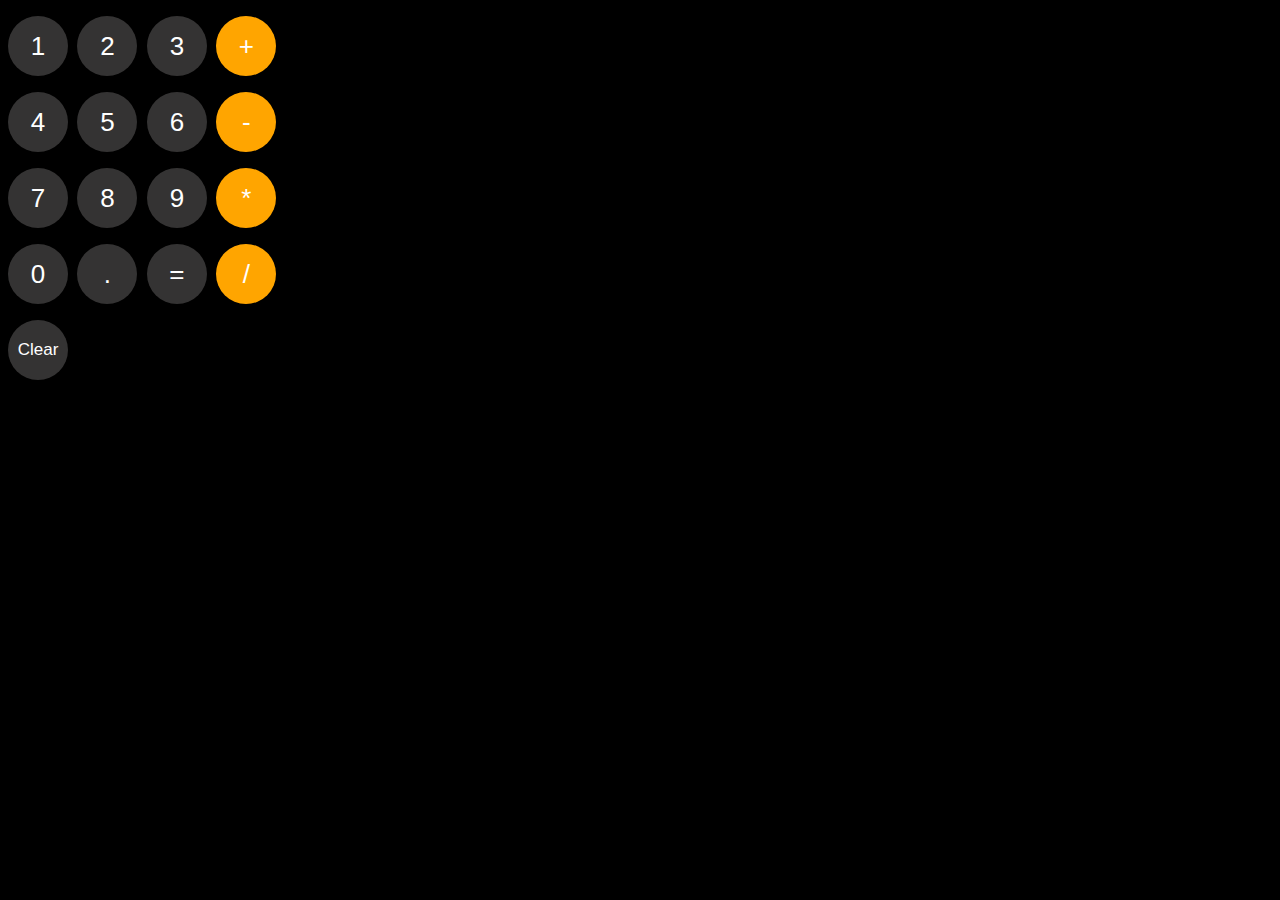
<file: index.html>
<!DOCTYPE html>
<html lang="en">
  <head>
    <meta charset="UTF-8">
    <meta name="viewport" content="width=device-width, initial-scale=1.0">
    <title>CALCULATOR</title>
    <link rel="stylesheet" href="style.css">
  </head>
  <body>
    <p class="js-display display-css"></p>
    <p>
      <button class="number-button" onclick="
        updateCalculation('1');
      ">1</button>

      <button class="number-button" onclick="
        updateCalculation('2');
      ">2</button>

      <button class="number-button" onclick="
        updateCalculation('3');
      ">3</button>

      <button class="math-button" onclick="
        updateCalculation(' + ');
      ">+</button>
    </p>

    <p>
      <button class="number-button" onclick="
        updateCalculation('4');
      ">4</button>

      <button class="number-button" onclick="
        updateCalculation('5');
      ">5</button>

      <button class="number-button" onclick="
        updateCalculation('6');
      ">6</button>

      <button class="math-button" onclick="
        updateCalculation(' - ');
      ">-</button>
    </p>

    <p>
      <button class="number-button" onclick="
        updateCalculation('7');
      ">7</button>

      <button class="number-button" onclick="
        updateCalculation('8');
      ">8</button>

      <button class="number-button" onclick="
        updateCalculation('9');
      ">9</button>

      <button class="math-button" onclick="
        updateCalculation(' * ');
      ">*</button>
    </p>
    
    <p>
      <button class="number-button" onclick="
        updateCalculation('0');
      ">0</button>
      
      <button class="number-button" onclick="
        updateCalculation('.');
      ">.</button>

      <button class="number-button" onclick="
        calculation= eval(calculation);;
        document.querySelector('.js-display')
          .innerHTML = calculation;
        localStorage.setItem('calculation', calculation);
      ">=</button>

      <button class="math-button" onclick="
        updateCalculation(' / ');
      ">/</button>
    </p>

    <button class="clear-button" onclick="
      calculation = 0;
      document.querySelector('.js-display')
        .innerHTML = '';
      localStorage.removeItem('calculation');
    ">Clear</button>
    
    <script src="script.js"></script>
  </body>
</html>
</file>
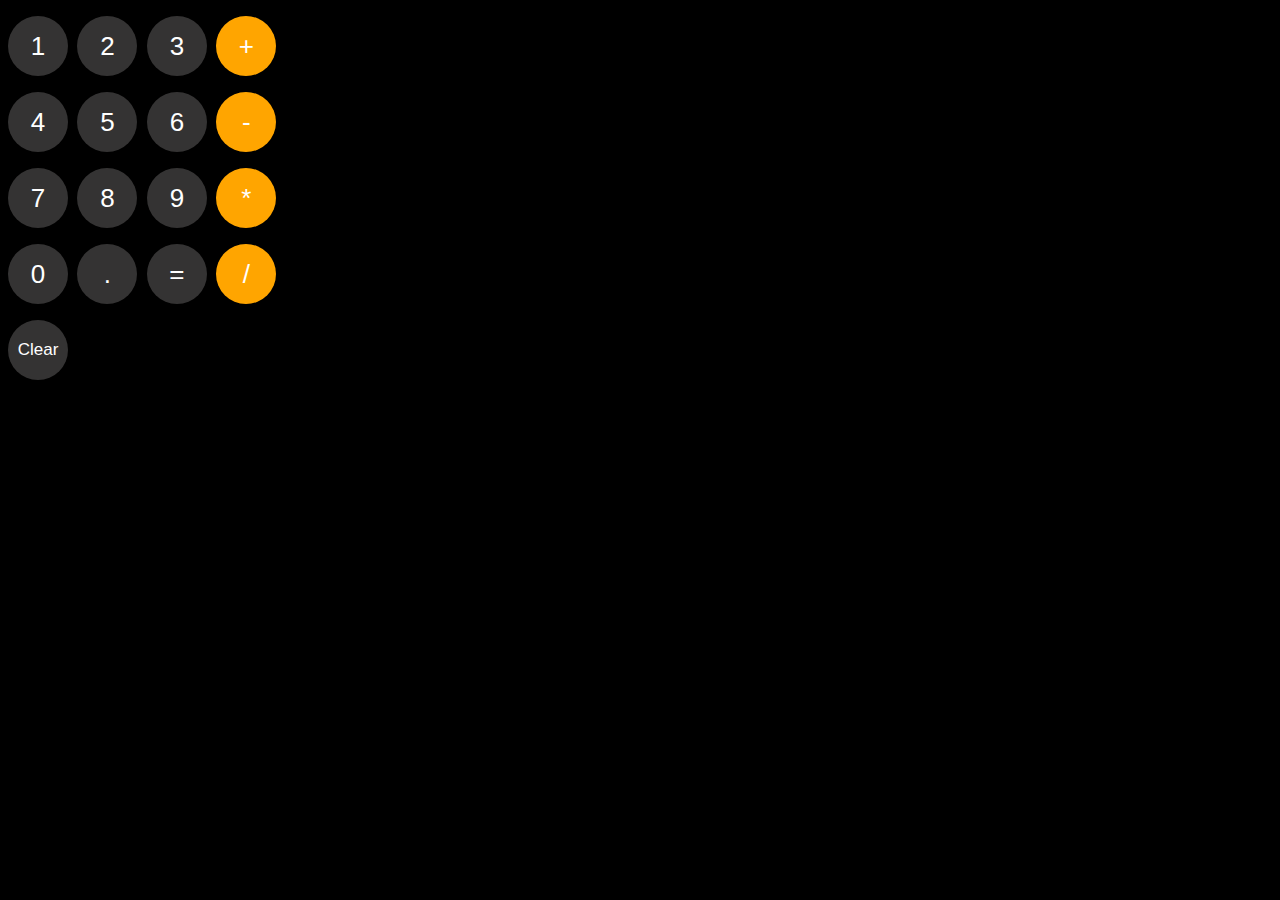
<file: 10-final-design-calculator.html>
<!DOCTYPE html>
<html lang="en">
  <head>
    <meta charset="UTF-8">
    <meta name="viewport" content="width=device-width, initial-scale=1.0">
    <title>CALCULATOR</title>
    <link rel="stylesheet" href="style.css">
  </head>
  <body>
    <p class="js-display display-css"></p>
    <p>
      <button class="number-button" onclick="
        updateCalculation('1');
      ">1</button>

      <button class="number-button" onclick="
        updateCalculation('2');
      ">2</button>

      <button class="number-button" onclick="
        updateCalculation('3');
      ">3</button>

      <button class="math-button" onclick="
        updateCalculation(' + ');
      ">+</button>
    </p>

    <p>
      <button class="number-button" onclick="
        updateCalculation('4');
      ">4</button>

      <button class="number-button" onclick="
        updateCalculation('5');
      ">5</button>

      <button class="number-button" onclick="
        updateCalculation('6');
      ">6</button>

      <button class="math-button" onclick="
        updateCalculation(' - ');
      ">-</button>
    </p>

    <p>
      <button class="number-button" onclick="
        updateCalculation('7');
      ">7</button>

      <button class="number-button" onclick="
        updateCalculation('8');
      ">8</button>

      <button class="number-button" onclick="
        updateCalculation('9');
      ">9</button>

      <button class="math-button" onclick="
        updateCalculation(' * ');
      ">*</button>
    </p>
    
    <p>
      <button class="number-button" onclick="
        updateCalculation('0');
      ">0</button>
      
      <button class="number-button" onclick="
        updateCalculation('.');
      ">.</button>

      <button class="number-button" onclick="
        calculation= eval(calculation);;
        document.querySelector('.js-display')
          .innerHTML = calculation;
        localStorage.setItem('calculation', calculation);
      ">=</button>

      <button class="math-button" onclick="
        updateCalculation(' / ');
      ">/</button>
    </p>

    <button class="clear-button" onclick="
      calculation = 0;
      document.querySelector('.js-display')
        .innerHTML = '';
      localStorage.removeItem('calculation');
    ">Clear</button>
    
    <script src="script.js"></script>
  </body>
</html>
</file>
<file: style.css>
body{
  background-color: black;
  font-family: arial;
}
.display-css{
  color: white;
  font-size: 45px;
  margin-top: 15px;
  margin-bottom: 5px;
}
.clear-button{
  background-color: rgb(52, 51, 51);
  color: white;
  border: none;
  height: 60px;
  width: 60px;
  border-radius: 45px;
  font-size: 17px;
  margin-right: 5px;
  cursor: pointer;
}
.number-button{
  background-color: rgb(52, 51, 51);
  color: white;
  border: none;
  height: 60px;
  width: 60px;
  border-radius: 45px;
  font-size: 26px;
  margin-right: 5px;
  cursor: pointer;
}
.math-button{
  background-color: orange;
  color: white;
  border: none;
  height: 60px;
  width: 60px;
  border-radius: 45px;
  font-size: 26px;
  margin-right: 5px;
  cursor: pointer;
}
</file>
